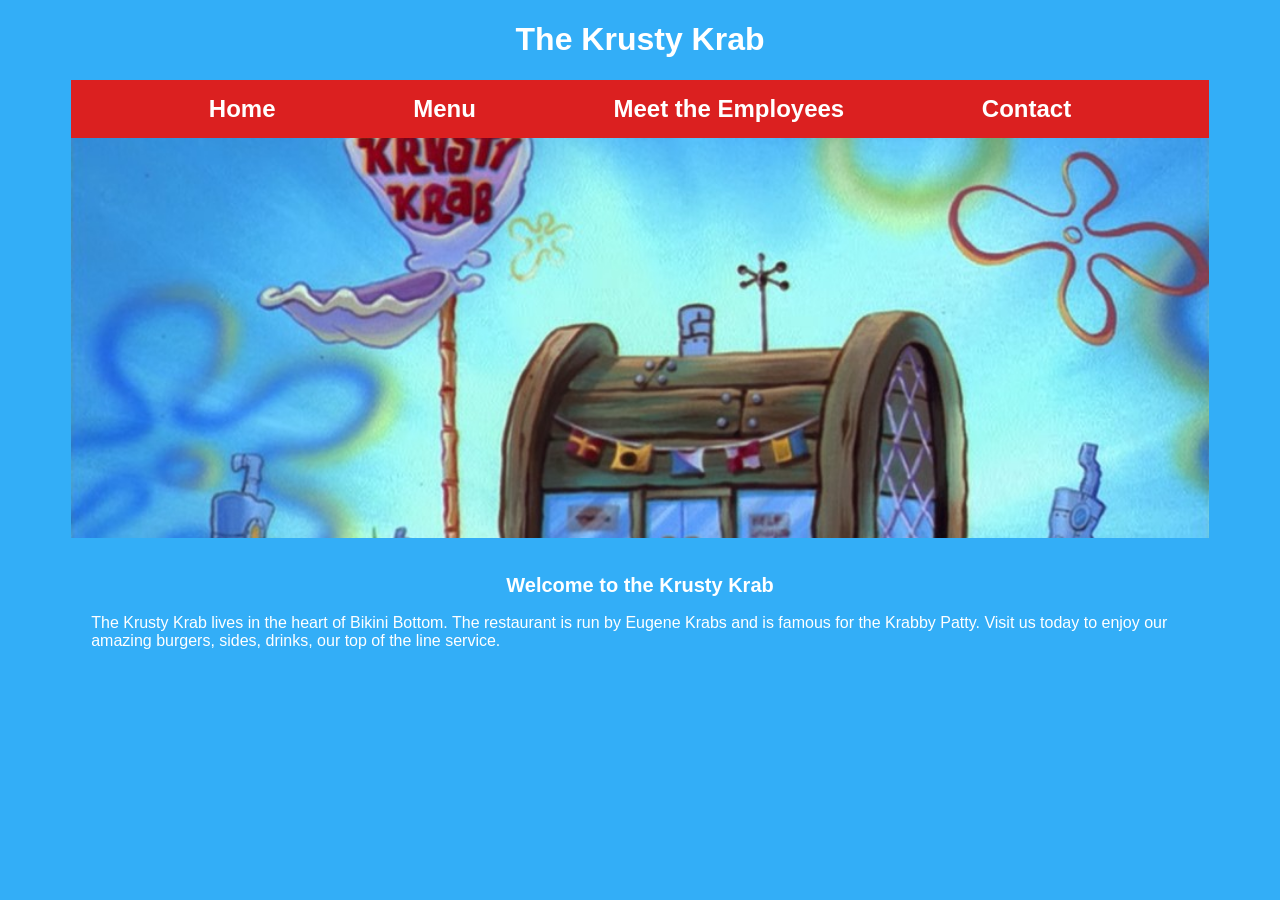
<file: index.html>
<!DOCTYPE html>
<html lang="en">
<head>
    <meta charset="utf-8">
    <meta name="viewport" content="width=device-width, initial-scale=1.0">
    <title>The Krusty Krab</title>
    <link rel="stylesheet" href="krustykrab.css">
</head>
<body>
  <div id = "wrapper">
  <header>
    <h1><a href="index.html">The Krusty Krab</a></h1>
  </header>
  <nav>
    <ul>
      <li><a href="index.html">Home</a></li>
      <li><a href="menu.html">Menu</a></li>
      <li><a href="employees.html">Meet the Employees</a></li>
      <li><a href="contact.html">Contact</a></li>
    </ul>
  </nav>
  <div id="krustyhero" class="hero"></div>
  <main>
    <h2>Welcome to the Krusty Krab</h2>

    <p>
        The Krusty Krab lives in the heart of Bikini Bottom. The restaurant is 
        run by Eugene Krabs and is famous for the Krabby Patty. Visit us today to
        enjoy our amazing burgers, sides, drinks, our top of the line service.
    </p>
  </main>
  
  </div> 
</body>  
</html>
</file>
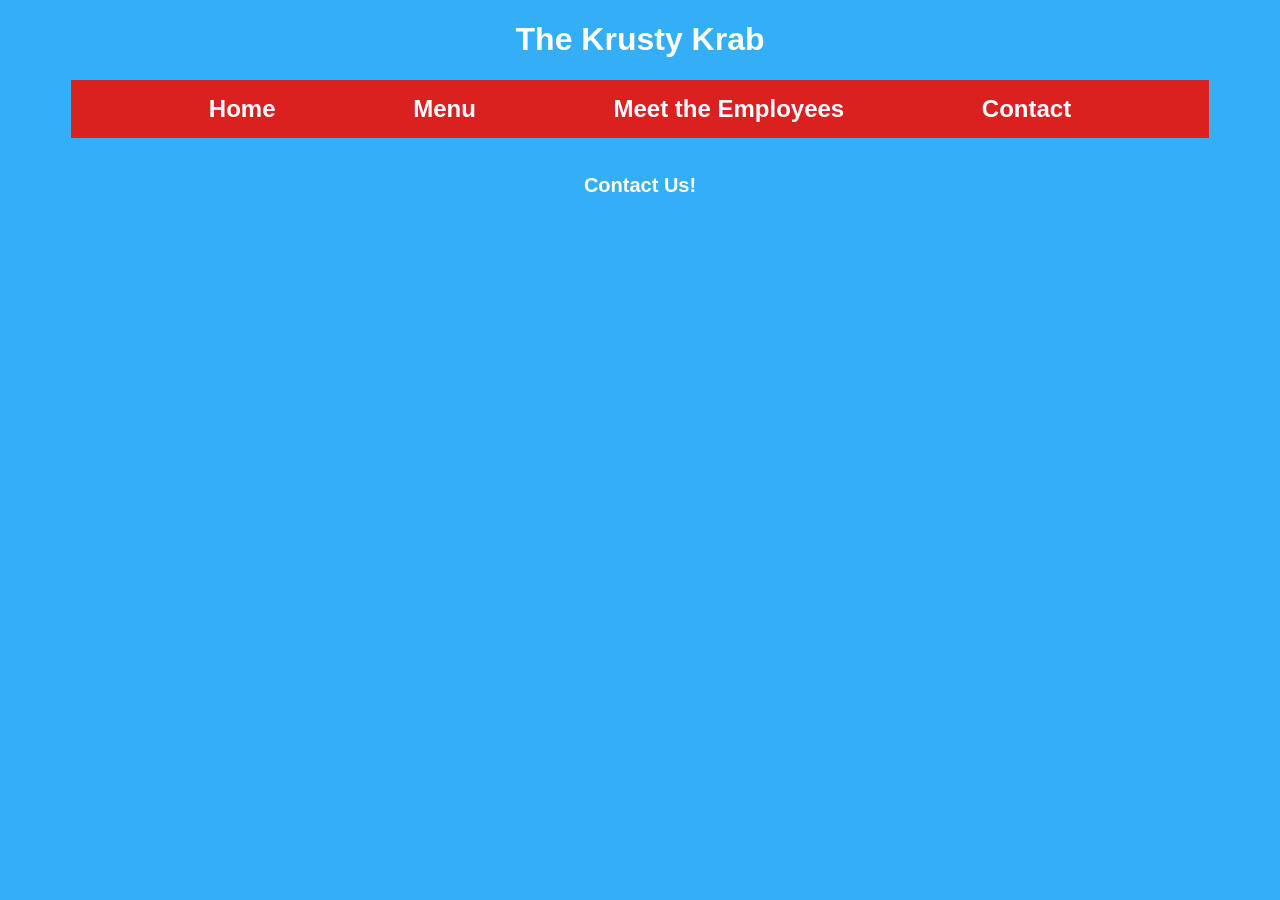
<file: contact.html>
<!DOCTYPE html>
<html lang="en">
<head>
    <meta charset="utf-8">
    <meta name="viewport" content="width=device-width, initial-scale=1.0">
    <title>The Krusty Krab :: Contact</title>
    <link rel="stylesheet" href="krustykrab.css">
</head>
<body>
  <div id = "wrapper">
  <header>
    <h1><a href="index.html">The Krusty Krab</a></h1>
  </header>
  <nav>
    <ul>
      <li><a href="index.html">Home</a></li>
      <li><a href="menu.html">Menu</a></li>
      <li><a href="employees.html">Meet the Employees</a></li>
      <li><a href="contact.html">Contact</a></li>
    </ul>
  </nav>
  <div id="contacthero" class="hero"></div>
  <main>
    <h2>Contact Us!</h2>
</file>
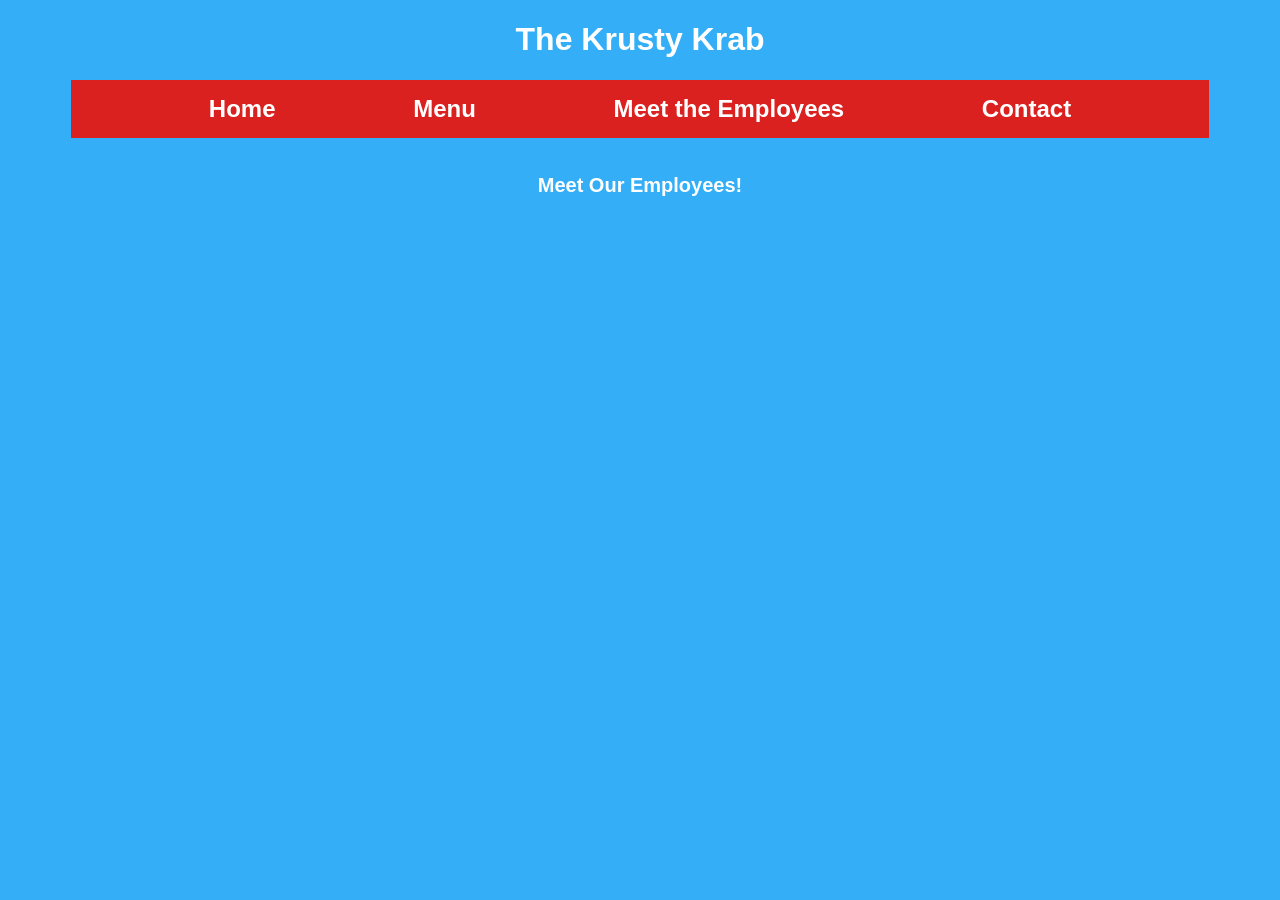
<file: employees.html>
<!DOCTYPE html>
<html lang="en">
<head>
    <meta charset="utf-8">
    <meta name="viewport" content="width=device-width, initial-scale=1.0">
    <title>The Krusty Krab :: Meet the Employees</title>
    <link rel="stylesheet" href="krustykrab.css">
</head>
<body>
  <div id = "wrapper">
  <header>
    <h1><a href="index.html">The Krusty Krab</a></h1>
  </header>
  <nav>
    <ul>
      <li><a href="index.html">Home</a></li>
      <li><a href="menu.html">Menu</a></li>
      <li><a href="employees.html">Meet the Employees</a></li>
      <li><a href="contact.html">Contact</a></li>
    </ul>
  </nav>
  <div id="employeeshero" class="hero"></div>
  <main>
    <h2>Meet Our Employees!</h2>
</file>
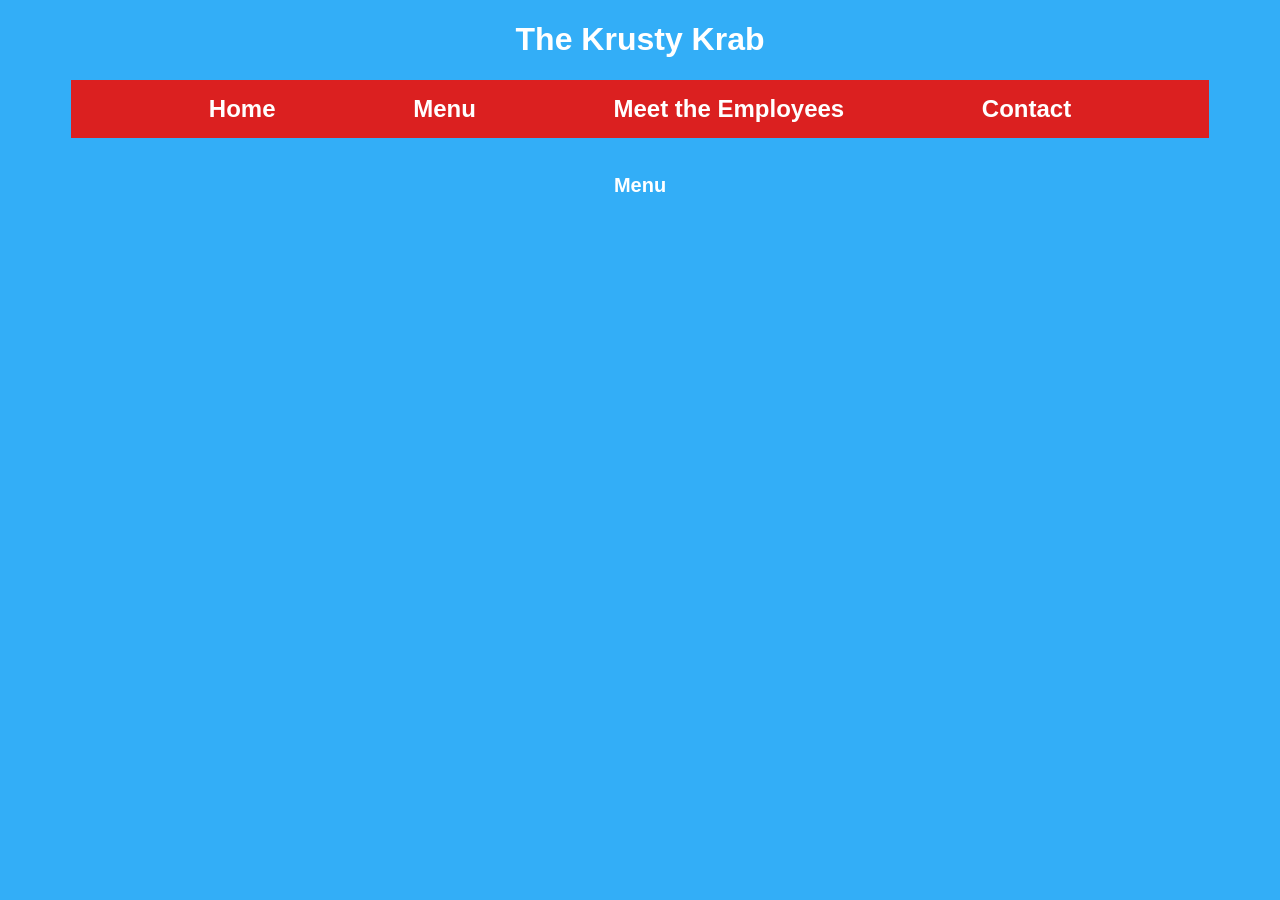
<file: menu.html>
<!DOCTYPE html>
<html lang="en">
<head>
    <meta charset="utf-8">
    <meta name="viewport" content="width=device-width, initial-scale=1.0">
    <title>The Krusty Krab :: Menu</title>
    <link rel="stylesheet" href="krustykrab.css">
</head>
<body>
  <div id = "wrapper">
  <header>
    <h1><a href="index.html">The Krusty Krab</a></h1>
  </header>
  <nav>
    <ul>
      <li><a href="index.html">Home</a></li>
      <li><a href="menu.html">Menu</a></li>
      <li><a href="employees.html">Meet the Employees</a></li>
      <li><a href="contact.html">Contact</a></li>
    </ul>
  </nav>
  <div id="menuhero" class="hero"></div>
  <main>
    <h2>Menu</h2>
</file>
<file: krustykrab.css>
* {
    box-sizing: border-box;
}
body {
    background-color:#33aef7;
    font-family: Arial, Helvetica, sans-serif;
    color:#FFFFFF;
}
header {
    background-color:#33aef7;
    color:#FFFFFF;
    font-family: 'Franklin Gothic Medium', 'Arial Narrow', Arial, sans-serif;
    text-align: center;
}
header a {
    color: #FFFFFF;
    text-decoration: none;
}
nav {
    background-color: #db2020;
}
nav ul {
    display: flex;
    justify-content: space-evenly;
    list-style-type: none;
    margin: 0;
    padding: 15px 0;
}
nav a {
    color: white;
    text-decoration: none;
    font-size: 1.5rem;
    font-weight: bold;
}
nav a:hover {
    color: #ffd800;
}
#wrapper{
    width: 90%;
    margin: 0 auto;
}
main{
    padding: 20px;
}
main h2 {
    text-align: center;
    font-size: 1.25rem;
    color: #FFFFFF;
}

#krustyhero{
    height: 400px;
    background-image: url(Krusty\ krab.jpg);
    background-repeat: no-repeat;
    background-size: cover; 
    background-position: center;
}
</file>
